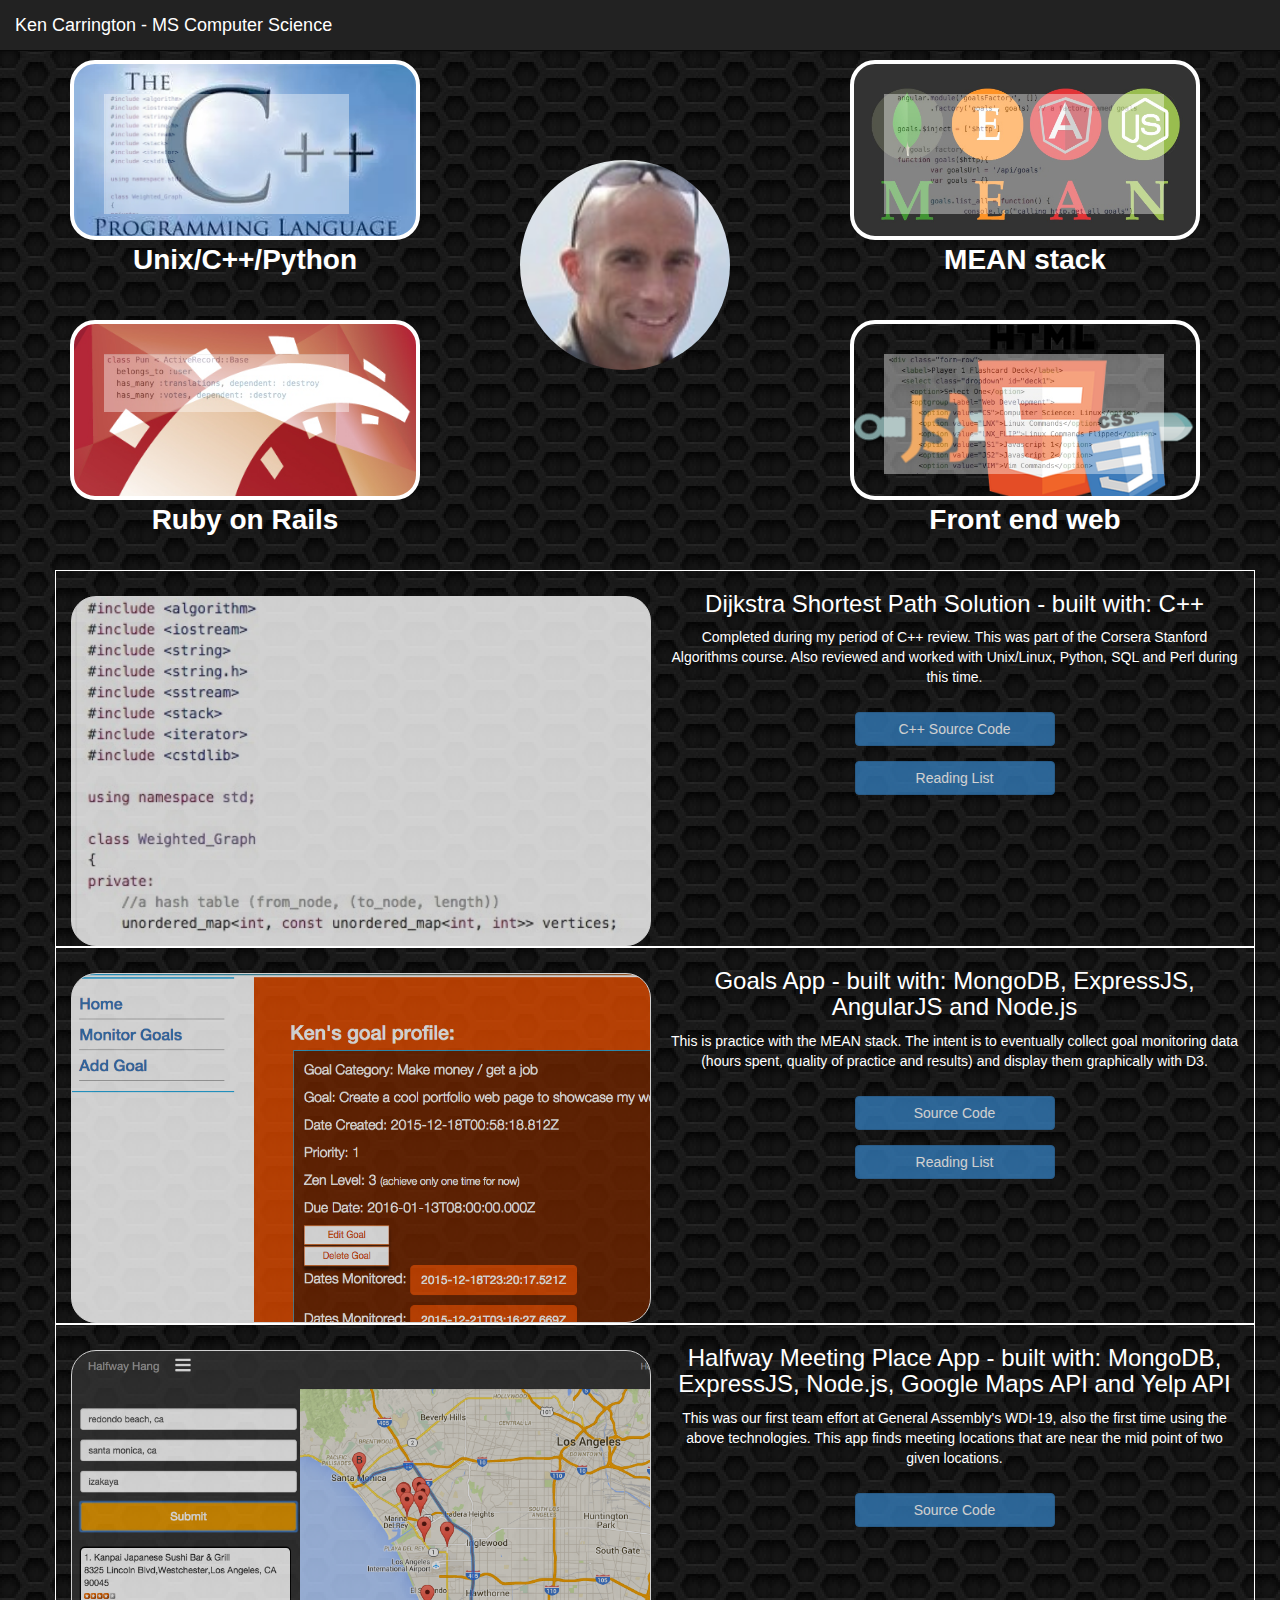
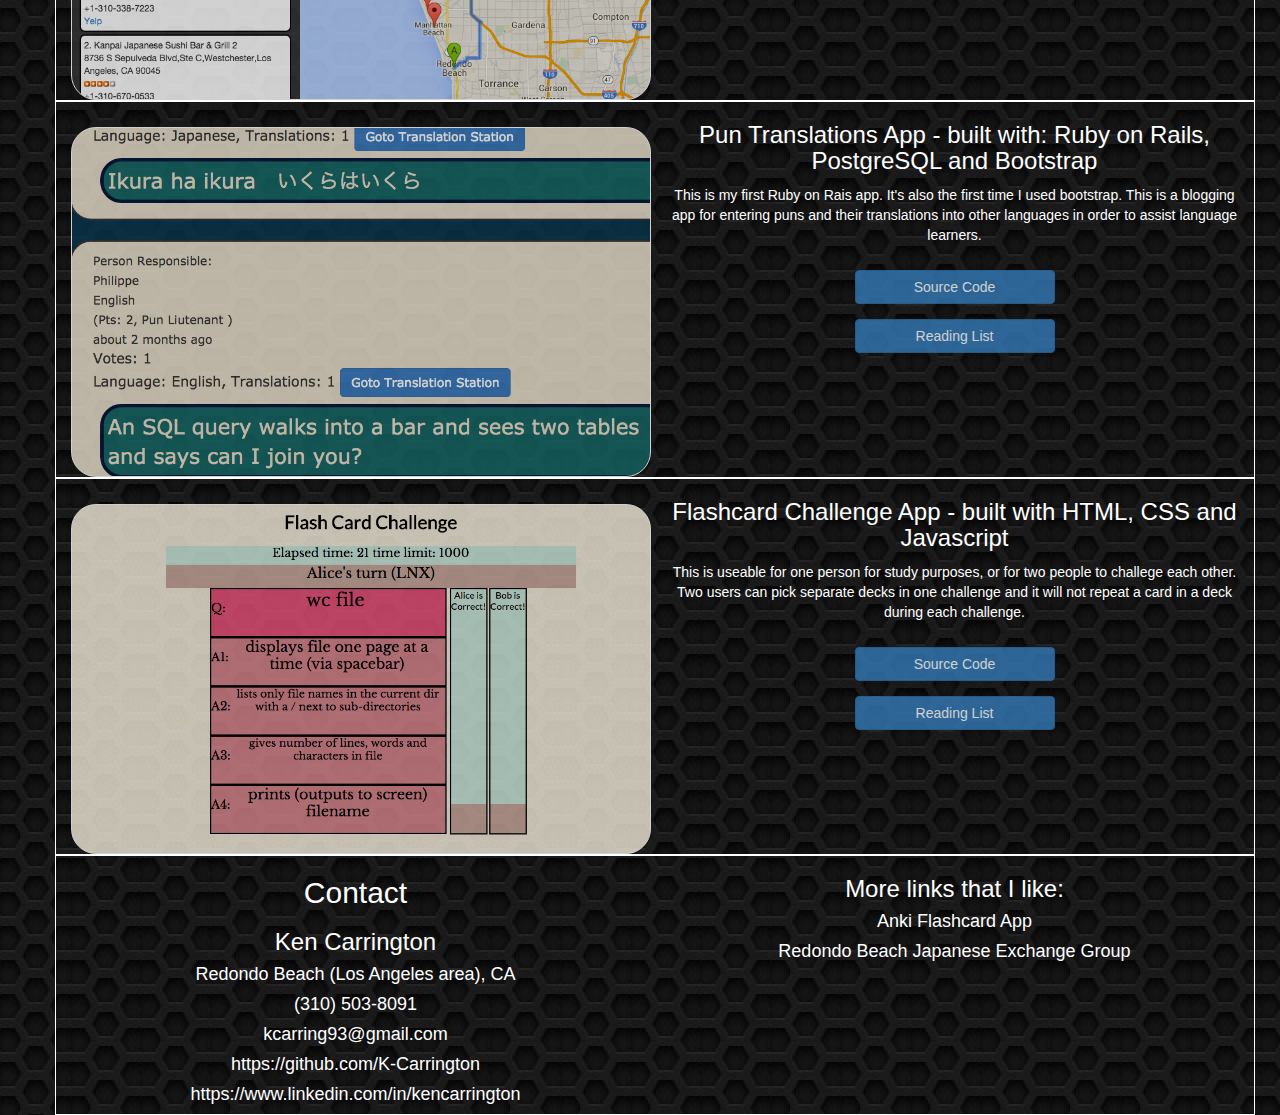
<file: index.html>
<!DOCTYPE html>
<html>
<head>
  <link rel="stylesheet" type="text/css" href="./home_page.css">
  <link href='https://fonts.googleapis.com/css?family=Lato' rel='stylesheet' type='text/css'>
  <link href='https://fonts.googleapis.com/css?family=Libre+Baskerville:400,400italic' rel='stylesheet' type='text/css'>
  <link rel="stylesheet" type="text/css" href="https://maxcdn.bootstrapcdn.com/bootstrap/3.3.5/css/bootstrap.min.css">
  <script type="text/javascript" src="https://code.jquery.com/jquery-2.1.4.min.js"></script>
  <script type="text/javascript" src="https://maxcdn.bootstrapcdn.com/bootstrap/3.3.5/js/bootstrap.min.js"></script>
  <meta charset="utf-8">
  <title>Ken Carrington</title>
  <meta charset="utf-8">
	<!-- <link rel="stylesheet" type="text/css" href="">  -->
</head>

<body>
 <nav class="navbar navbar-inverse navbar-custom navbar-fixed-top sticky">
    <div class="container-fluid">
      <div class="navbar-header">
        <button type="button" class="navbar-toggle collapsed" data-toggle="collapse" data-target="#bs-example-navbar-collapse-1" aria-expanded="false">
        <span class="sr-only">Toggle navigation</span>
        <span class="icon-bar"></span>
        <span class="icon-bar"></span>
        <span class="icon-bar"></span>
        </button>
        <a class="navbar-brand" href="#">Ken Carrington - MS Computer Science</a>
      </div>
    </div>
  </nav>

  <div class="container" id="summary">
  	<div class="row">
      <div class="col-md-4">
      	<div class="skillsets">
          <a href="#CPP-details">
      	    <div class="skillset-bgs" id="CPP-skillset-bg">
      	      <div class="code-snips" id="CPP-code-photo"></div>
            </div>
            <div class="skill-descrs">
      	      <p>Unix/C++/Python</b>
      	    </div>
          </a>
        </div>

        <div class="skillsets">
          <a href="#RoR-details"> 
      	    <div class="skillset-bgs" id="RoR-skillset-bg">
      	      <div class="code-snips" id="RoR-code-photo"></div>
      	    </div>
      	    <div class="skill-descrs">
      	      <p>Ruby on Rails</p>
      	    </div>
          </a>
      	</div>
      </div>

      <div class="col-md-4">
      	<div id="ken-photo"></div>
      </div>

      <div  class="col-md-4">
      	<div class="skillsets">
          <a href="#MEAN-details">
            <div class="skillset-bgs" id="MEAN-skillset-bg">
      	      <div class="code-snips" id="MEAN-code-photo"></div>
      	    </div>
      	    <div class="skill-descrs">
      	  	  <p>MEAN stack</p>
      	    </div>
          </a>
      	</div>
        
      	<div class="skillsets">
          <a href="#FrontEnd-details">
      	    <div class="skillset-bgs" id="FrontEnd-skillset-bg">
      	      <div class="code-snips" id="FrontEnd-code-photo"></div>
      	    </div>
      	    <div class="skill-descrs">
      	      <p>Front end web</p>
      	    </div>
          </a>
      	</div>
      </div>
    </div>

    <div class="row details" id="CPP-details">
      <div  class="col-md-6">
        <div class="project-pics" id="CPP-pic" onclick="window.open('https://github.com/K-Carrington/Cpp_Practice/tree/master/Stanford_Algorithms_Class/ProgQ5', '_blank')" onmouseover="" style="cursor: pointer"></div>
      </div>
      <div  class="col-md-6">
      	<h3>Dijkstra Shortest Path Solution - built with: C++</h3>
        <p>Completed during my period of C++ review. This was part of the Corsera Stanford Algorithms course. Also reviewed and worked with Unix/Linux, Python, SQL and Perl during this time.</p>
      	<div><button class="btn btn-primary btn-md details-buttons" onclick="window.open('https://github.com/K-Carrington/Cpp_Practice', '_blank')">
      	  C++ Source Code
        </button></div>
      	<!-- Modal C++, Unix and Python reading list -->
      	<button type="button" class="btn btn-primary btn-md details-buttons" data-toggle="modal" data-target="#modalDiv">Reading List</button>
        <div class="modal fade" id="modalDiv" tabindex="-1" role="dialog" aria-labelledby="myModalLabel">
          <div class="modal-dialog" role="document">
            <div class="modal-content">
              <div class="modal-header">
                <button type="button" class="close" data-dismiss="modal" aria-label="Close"><span aria-hidden="true">&times;</span></button>
                <h3 class="modal-title" id="myModalLabel">Reading list for C++ (and Unix and Python)</h3>
              </div>
              <div class="modal-body">
                <h4 onclick="window.open('http://en.cppreference.com/w/', '_blank')" onmouseover="" style="cursor: pointer">http://en.cppreference.com/w/</h4>
                <h4 onclick="window.open('http://www.learncpp.com/, '_blank')" onmouseover="" style="cursor: pointer">http://www.learncpp.com/</h4>
                <h4>many more coming soon....</h4>
              </div>
              <div class="modal-footer">
                <button type="button" class="btn btn-default" data-dismiss="modal">Close</button>
              </div>
            </div>
          </div>
        </div>
        <!-- Modal end -->
      </div>
    </div>

    <!--MEAN stack-->
    <div class="row details" id="MEAN-details"> 
      <div class="col-md-6">
        <div class="project-pics" id="project4-pic" onclick="window.open('https://nameless-temple-9327.herokuapp.com', '_blank')" onmouseover="" style="cursor: pointer"></div>
      </div>
      <div  class="col-md-6">
      	<h3>Goals App - built with: MongoDB, ExpressJS, AngularJS and Node.js</h3>
        <p>This is practice with the MEAN stack. The intent is to eventually collect goal monitoring data (hours spent, quality of practice and results) and display them graphically with D3.</p>
        <div><button class="btn btn-primary btn-md details-buttons" onclick="window.open('https://github.com/K-Carrington/GoalSettingAndMonitoringApp', '_blank')">
          Source Code
        </button></div>
      	<!-- Modal MEAN stack reading list -->
      	<button type="button" class="btn btn-primary btn-md details-buttons" data-toggle="modal" data-target="#modalDiv2">Reading List</button>
        <div class="modal fade" id="modalDiv2" tabindex="-1" role="dialog" aria-labelledby="myModalLabel">
          <div class="modal-dialog" role="document">
            <div class="modal-content">
              <div class="modal-header">
                <button type="button" class="close" data-dismiss="modal" aria-label="Close"><span aria-hidden="true">&times;</span></button>
                <h3 class="modal-title" id="myModalLabel">Reading list for MEAN stack</h3>
              </div>
              <div class="modal-body">
                <h4>MEAN Machine by Chris Sevilleja and Holly Lloyd</h4>
                <h4 onclick="window.open('https://angularjs.org/', '_blank')" onmouseover="" style="cursor: pointer">https://angularjs.org/</h4>
                <h4>The Little MongoDB Book by Karl Seguin</h4>
                <h4 onclick="window.open('http://www.tutorialspoint.com/mongodb/', '_blank')" onmouseover="" style="cursor: pointer">http://www.tutorialspoint.com/mongodb/</a></h4>
                <h4>more coming soon....</h4>
              </div>
              <div class="modal-footer">
                <button type="button" class="btn btn-default" data-dismiss="modal">Close</button>
              </div>
            </div>
          </div>
        </div>
        <!-- Modal end -->
      </div>
    </div>

    <!--MEN stack -->
    <div class="row details" id="MEN-details">
      <div  class="col-md-6">
        <div class="project-pics" id="project3-pic" onclick="window.open('http://halfwayhang.herokuapp.com/', '_blank')" onmouseover="" style="cursor: pointer"></div>
      </div>
      <div  class="col-md-6">
        <h3>Halfway Meeting Place App - built with: MongoDB, ExpressJS, Node.js, Google Maps API and Yelp API</h3>
        <p>This was our first team effort at General Assembly's WDI-19, also the first time using the above technologies. This app finds meeting locations that are near the mid point of two given locations.</p>
        <div><button class="btn btn-primary btn-md details-buttons" onclick="window.open('https://github.com/K-Carrington/Half_way_locations_recommender', '_blank')">
          Source Code
        </button></div>  	
      </div>
    </div>

    <div class="row details" id="RoR-details">
      <div  class="col-md-6">
        <div class="project-pics" id="project2-pic" onclick="window.open('http://pacific-tor-5198.heroku.com/', '_blank')" onmouseover="" style="cursor: pointer"></div>
      </div>
      <div  class="col-md-6">
        <h3>Pun Translations App - built with: Ruby on Rails, PostgreSQL and Bootstrap</h3>
        <p>This is my first Ruby on Rais app. It's also the first time I used bootstrap. This is a blogging app for entering puns and their translations into other languages in order to assist language learners.</p>
        <div><button class="btn btn-primary btn-md details-buttons" onclick="window.open('https://github.com/K-Carrington/GA-Workspace/tree/master/06-Week/project2', '_blank')">
          Source Code
        </button></div>   

        <!-- Modal RoR reading list -->
        <button type="button" class="btn btn-primary btn-md details-buttons" data-toggle="modal" data-target="#modalDiv3">Reading List</button>
        <div class="modal fade" id="modalDiv3" tabindex="-1" role="dialog" aria-labelledby="myModalLabel">
          <div class="modal-dialog" role="document">
            <div class="modal-content">
              <div class="modal-header">
                <button type="button" class="close" data-dismiss="modal" aria-label="Close"><span aria-hidden="true">&times;</span></button>
                <h3 class="modal-title" id="myModalLabel">Reading list for Ruby on Rails</h3>
              </div>
              <div class="modal-body">
                <h4>Ruby on Rails Tutorial by Michael Hartl</h4>
                <h4 onclick="window.open('http://guides.rubyonrails.org/', '_blank')" onmouseover="" style="cursor: pointer">http://guides.rubyonrails.org/</h4>
                <h4>Learn Ruby on Rails by Daniel Kehoe</h4>
                <h4 onclick="window.open('http://rubyonrails.org/documentation/', '_blank')" onmouseover="" style="cursor: pointer">http://rubyonrails.org/documentation/</a></h4>
                <h4>more coming soon....</h4>
              </div>
              <div class="modal-footer">
                <button type="button" class="btn btn-default" data-dismiss="modal">Close</button>
              </div>
            </div>
          </div>
        </div>
        <!-- Modal end -->
      </div>
    </div>

    <div class="row details" id="FrontEnd-details">
      <div  class="col-md-6">
        <div class="project-pics" id="project1-pic" onclick="window.open('http://k-carrington.github.io/flash_card_challenge', '_blank')" onmouseover="" style="cursor: pointer"></div>
      </div>
      <div  class="col-md-6">
        <h3>Flashcard Challenge App - built with HTML, CSS and Javascript</h3>
        <p>This is useable for one person for study purposes, or for two people to challege each other. Two users can pick separate decks in one challenge and it will not repeat a card in a deck during each challenge.</p>
        <div><button class="btn btn-primary btn-md details-buttons" onclick="window.open('https://github.com/K-Carrington/K-Carrington.github.io', '_blank')">
          Source Code
        </button></div>   

        <!-- Modal FrontEnd reading list -->
        <button type="button" class="btn btn-primary btn-md details-buttons" data-toggle="modal" data-target="#modalDiv4">Reading List</button>
        <div class="modal fade" id="modalDiv4" tabindex="-1" role="dialog" aria-labelledby="myModalLabel">
          <div class="modal-dialog" role="document">
            <div class="modal-content">
              <div class="modal-header">
                <button type="button" class="close" data-dismiss="modal" aria-label="Close"><span aria-hidden="true">&times;</span></button>
                <h3 class="modal-title" id="myModalLabel">Reading list for Front End Web Developement</h3>
              </div>
              <div class="modal-body">
                <h4 onclick="window.open('https://developer.mozilla.org/en-US/', '_blank')" onmouseover="" style="cursor: pointer">https://developer.mozilla.org/en-US/</h4>
                <h4>Professional Javascript for Web Developers by Nicholas Zakas</h4>
                <h4 onclick="window.open('http://learnlayout.com/', '_blank')" onmouseover="" style="cursor: pointer">http://learnlayout.com/</a></h4>
                <h4 onclick="window.open('http://api.jquery.com/', '_blank')" onmouseover="" style="cursor: pointer">http://api.jquery.com/</a></h4>
                <h4>more coming soon....</h4>
              </div>
              <div class="modal-footer">
                <button type="button" class="btn btn-default" data-dismiss="modal">Close</button>
              </div>
            </div>
          </div>
        </div>
        <!-- Modal end -->
      </div>
    </div>

    <div class="row details" id="Contact-details">
      <div  class="col-md-6">
        <h2>Contact</h2>
        <h3>Ken Carrington</h3>
        <h4>Redondo Beach (Los Angeles area), CA</h4>
        <h4>(310) 503-8091</h4>
        <h4>kcarring93@gmail.com</h4>
        <h4 onclick="window.open('https://github.com/K-Carrington', '_blank')" onmouseover="" style="cursor: pointer">https://github.com/K-Carrington</h4>
        <h4 onclick="window.open('https://www.linkedin.com/in/kencarrington', '_blank')" onmouseover="" style="cursor: pointer">https://www.linkedin.com/in/kencarrington</h4>
      </div>
      <div  class="col-md-6">
      	<h3>More links that I like:</h3>
        <h4 onclick="window.open('http://ankisrs.net/', '_blank')" onmouseover="" style="cursor: pointer">Anki Flashcard App</h4>
        <h4 onclick="window.open('https://www.facebook.com/groups/RedondoBeachJapaneseKouryuukai/', '_blank')" onmouseover="" style="cursor: pointer">Redondo Beach Japanese Exchange Group</h4>
      </div>
    </div>


  </div>


</body>
</html>
</file>
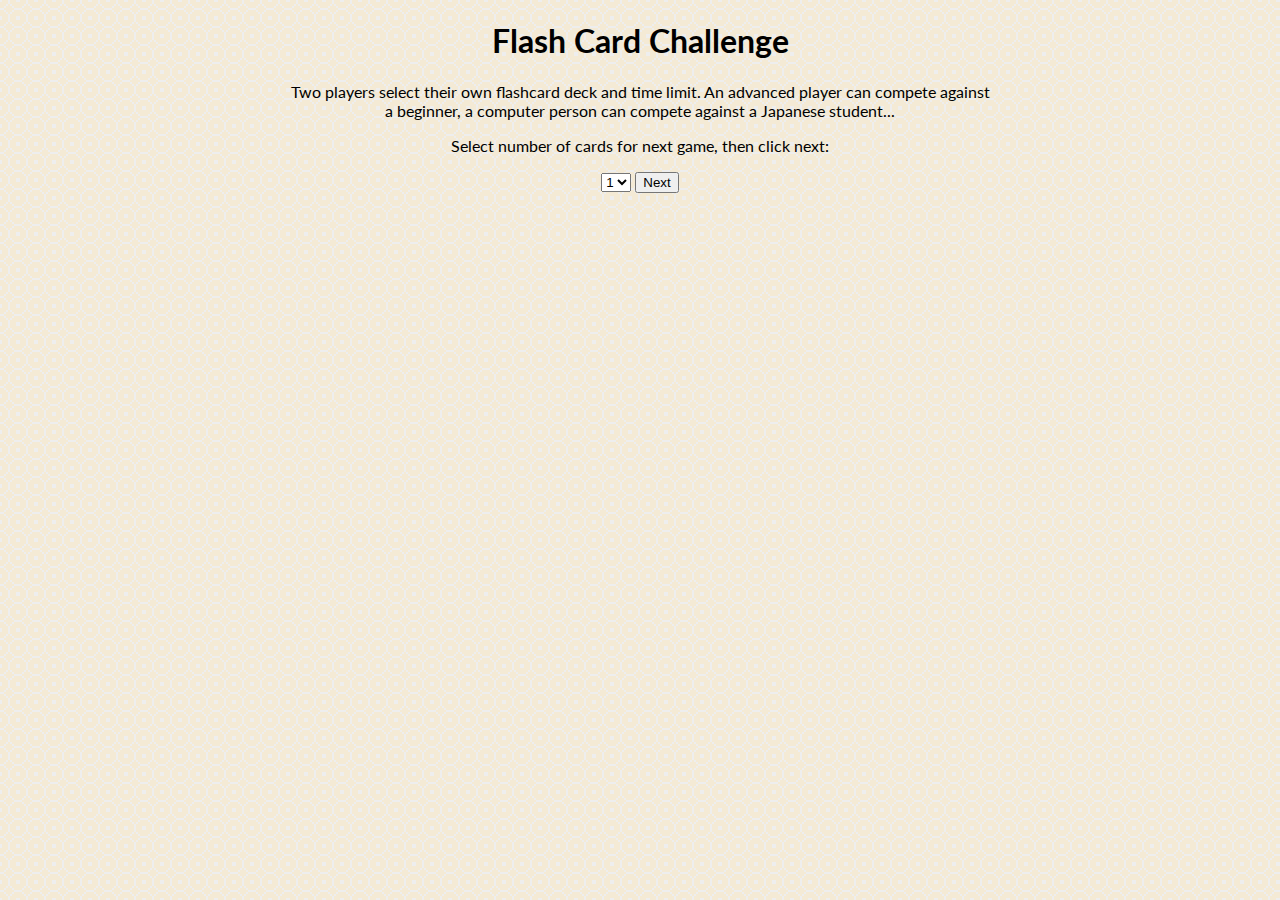
<file: flash_card_challenge.html>
<!DOCTYPE html>
<html>
<head>
  <link rel="stylesheet" type="text/css" href="flash_card_challenge.css">
  <link href='https://fonts.googleapis.com/css?family=Lato' rel='stylesheet' type='text/css'>
  <link href='https://fonts.googleapis.com/css?family=Libre+Baskerville:400,400italic' rel='stylesheet' type='text/css'>
  <meta charset="utf-8">
	<title>Flash Card Challenge</title>
	<meta charset="utf-8">
	<!-- <link rel="stylesheet" type="text/css" href="">  -->
</head>

<body>
<div id='wrapper'>
<h1>Flash Card Challenge</h1>

<div id="intro_screen">
  Two players select their own flashcard deck and time limit. An advanced player can compete against a beginner, a computer person can compete against a Japanese student...
  <p>Select number of cards for next game, then click next: </p>
  <select class="dropdown" id="num_cards">

    <!-- THIS CAN TO ONLY BE UP TO n where (((MIN DECK LENGTH - n*2) - 3) > 0) -->
    <option value="1">1</option>
    <option value="2">2</option>
    <option value="3">3</option>
    <option value="4">4</option>
    <option value="5">5</option>
    <option value="6">6</option>
    <option value="7">7</option>
    <option value="8">8</option>
    <!-- <option value="num_c14">7</option>
    <option value="num_c14">8</option> -->
  </select> 
  <button id="to_2nd_screen_button">Next</button>
</div> <!-- end intro screen -->

<div id="player_setup_screen">
   <fieldset>
   <legend id="player_info_legend">Player Info</legend>

   <div class="form-row">
      <label>Player 1 Name</label>
      <textarea class="player_name" id="player_name1" type="text" name="firstname" placeholder="First name"></textarea>
    </div>

   <div class="form-row">
      <label>Player 1 Flashcard Deck</label>
      <select class="dropdown" id="deck1">
        <option>Select One</option>
        <optgroup label="Web Development">
          <option value="CS">Compuiter Science: Linux</option>
          <option value="LNX">Linux Commands</option>
          <option value="LNX_FLIP">Linux Commands Flipped</option>
          <option value="JS1">Javascript 1</option>
          <option value="JS2">Javascript 2</option>
          <option value="VIM">Vim Commands</option>
        </optgroup>
        <optgroup label="Japanese">
          <option value="N5K">N5 Kanji</option>
          <option value="N5K_FLIP">N5 Kanji Flipped</option>
          <option value="N4K">N4 Kanji</option>
          <option value="N4K_FLIP">N4 Kanji Flipped</option>
          <option value="N3K">N3 Kanji</option>
          <option value="N3K_FLIP">N3 Kanji Flipped</option>
          <option value="N2K">N2 Kanji</option>
          <option value="N2K_FLIP">N2 Kanji Flipped</option>
          <option value="N1K">N1 Kanji</option>
          <option value="N1K_FLIP">N1 Kanji Flipped</option>
        </optgroup>
      </select>
    </div>

    <div class="form-row">
      <label>Player 1 Time Limit</label>
      <select class="dropdown" id="time_limit1">
        <option value="1000">1000 second time limit</option>
        <option value="6">6 secs</option>
        <option value="10">10 secs</option>
        <option value="15">15 secs</option>
      </select> 
    </div>

    <div class="form-row">
      <label>Player 2 Name</label>
      <textarea class="player_name" id="player_name2" type="text" name="firstname" placeholder="First name"></textarea>
    </div>

   <div class="form-row">
      <label>Player 2 Flashcard Deck</label>
      <select class="dropdown" id="deck2">
        <option>Select One</option>
        <optgroup label="Web Development">
          <option value="CS">Compuiter Science: Linux</option>
          <option value="LNX">Linux Commands</option>
          <option value="LNX_FLIP">Linux Commands Flipped</option>
          <option value="JS1">Javascript 1</option>
          <option value="JS2">Javascript 2</option>
          <option value="VIM">Vim Commands</option>
        </optgroup>
        <optgroup label="Japanese">
          <option value="N5K">N5 Kanji</option>
          <option value="N5K_FLIP">N5 Kanji Flipped</option>
          <option value="N4K">N4 Kanji</option>
          <option value="N4K_FLIP">N4 Kanji Flipped</option>
          <option value="N3K">N3 Kanji</option>
          <option value="N3K_FLIP">N3 Kanji Flipped</option>
          <option value="N2K">N2 Kanji</option>
          <option value="N2K_FLIP">N2 Kanji Flipped</option>
          <option value="N1K">N1 Kanji</option>
          <option value="N1K_FLIP">N1 Kanji Flipped</option>
        </optgroup>
      </select>
    </div>

    <div class="form-row">
      <label>Player 2 Time Limit</label>
      <select class="dropdown" id="time_limit2">
        <option value="1000">1000 second time limit</option>
        <option value="6">6 secs</option>
        <option value="10">10 secs</option>
        <option value="15">15 secs</option>
      </select> 
    </div>

    <button id="to_3rd_screen_button">Begin Play</button>
  </fieldset>
</div> <!-- end player setup screen -->


<div id="main_screen">
  <div id='card_area'>
    <div class="display" id="elapsed-time">elapsed time here</div>
    <div id="player">Player name here</div>
    <div id="card_items">
      <div class="q_item">
        <p class="card_title">Q:</p>
        <div  id="question">Q</div>
      </div>
      <div class="multi_answers" id='a1'>
        <p class="card_title">A1:</p>
        <div id="answer1">A1</div>
      </div>
      <div class="multi_answers" id='a2'>
        <p class="card_title">A2:</p>
        <div id="answer2">A2</div>
      </div>
      <div class="multi_answers" id='a3'>
        <p class="card_title">A3:</p>
        <div id="answer3">A3</div>
      </div>
      <div class="multi_answers" id='a4'>
        <p class="card_title">A4:</p>
        <div id="answer4">A4</div>
      </div>
    </div>
  </div>

  <div id="progress_area">
    <div class="progress_areas" id="p1_name">
      <div id="p1_progress_text"></div>
      <div class="player_progress" id="player1_progress"></div>
    </div>
    <div class="progress_areas" id="p2_name">
      <div id="p2_progress_text"></div>
      <div class="player_progress" id="player2_progress"></div>
    </div>
  </div>
</div> <!-- end main screen -->



<div id="game_result_screen">
  <div id="game_result"></div>
  <button id="new_game_button">New Game</button>
</div> <!-- end result screen -->
</div> <!--wrapper-->

<script src="https://ajax.googleapis.com/ajax/libs/jquery/2.1.4/jquery.min.js"></script>
<script src='https://cdn.firebase.com/js/client/2.2.1/firebase.js'></script>
<script type="text/javascript" src="load_flash_card_data.js"></script>
<script type="text/javascript" src="flash_card_challenge.js"></script>

</body>
</html>
</file>
<file: home_page.css>
body {
  text-align: center;
  margin: 0 auto;
  background-image: url('img/hixs_pattern.png'); /*from subtle patters site (transparant pngs) */
  /*background-image: url('./dgrey031.gif'); */
  /*background-color: #F4EAD5;*/
  font-family: 'Lato', sans-serif;
  }

#summary {
  margin-top: 60px;
}

#ken-photo {
	width: 210px;
	height: 210px;
	border-radius: 50%;
	-webkit-border-radius: 50%;
	-moz-border-radius: 50%;
	background: url('img/ken_photo1.jpg') no-repeat;
  background-size: 100%;

  /* push down and to the right */
  margin-top: 100px; /* ~ a little less than half of skillset height */
  margin-bottom: 80px;
  margin-left: 60px;  /* TBD add a responsive-ness to change these margins */
}
.skillsets {
	width: 350px;
	height: 180px;
  margin-bottom: 70px;
}
.skillset-bgs {
	width: 350px;
	height: 180px;
	border: 4px solid;
	border-color: white;
	border-radius: 25px;
	padding: 30px;
}
.code-snips {
	opacity: 0.4;
	width: 350px;
	height: 120px;
}

#CPP-code-photo {
	background: url('img/CPP_code.jpg') no-repeat;
	background-size: 70%;
}
#RoR-code-photo {
	background: url('img/RoR_code.jpg') no-repeat;
	background-size: 70%;
}
#MEAN-code-photo {
	background: url('img/MEAN_code.jpg') no-repeat;
	background-size: 80%;
}
#FrontEnd-code-photo {
	background: url('img/FrontEnd_code.jpg') no-repeat;
	background-size: 80%;
}

.skill-descrs {
	font-weight: bold;
	color: white;
	font-size: 28px;
}
#CPP-skillset-bg {
  
  background: url('img/cpp_logo') no-repeat;
  background-size: 100%;
}
#MEAN-skillset-bg {
  background: url('img/mean_logo.jpg') no-repeat;
  background-size: 100%;
}
#RoR-skillset-bg {
  background: url('img/logo-rails.jpg') no-repeat;
  margin-top: 80px;
  background-size: 100%;
}
#FrontEnd-skillset-bg {
  background: url('img/front_end_web_logo.png') no-repeat;
  margin-top: 80px;
  background-size: 100%;
}

.details {
  color: white;
  max-height: 800px;
  width: 1200px;
  border: 1px solid;
  border-color: white;
}

.project-pics {
	opacity: 0.8;
	width: 580px;
	height: 350px;
	border: 1px solid;
  border-color: white;
	border-radius: 25px;
  margin-top: 25px;
}
#CPP-pic {
  background: url('img/CPP_code.jpg') no-repeat;
  background-size: 100%;
}
#project4-pic {
  background: url('img/Project4.png') no-repeat;
  background-size: 120%;
}
#project3-pic {
  background: url('img/Project3.png') no-repeat;
  background-size: 120%;
}
#project2-pic {
  background: url('img/Project2.png') no-repeat;
  background-size: 105%;
}
#project1-pic {
  background: url('img/Project1.png') no-repeat;
  background-size: 105%;
}

.details-buttons {
  opacity: 0.8;
  margin: 15px;
  width: 200px;
  text-align: center;
  /*margin: 0 auto;*/
}

/*modal*/
.modal-body{
  color: black;
}
.modal-title{
  color: blue;
}
</file>
<file: flash_card_challenge.css>
/* TBD colerize from Palet from http://www.colourlovers.com/palette/867235/LoversInJapan
bright reddish #E94E77 question
light darker reddish #D68189 answers
light reddish brown #C6A49A player name
light blueish green #C6E5D9 timer
off white / tan #F4EAD5  all b/g */

  body {
    text-align: center;
    margin: 0 auto;
    background-image: url('./stacked_cir.png'); /*from subtle patters site (transparant pngs) */
    background-color: #F4EAD5;
    font-family: 'Lato', sans-serif;
  }

  #wrapper {
    width: 700px;
    display: inline-block;
  }

  #player_setup_screen {
  	display: none;
  }

  .form-row {
    margin: 20px;
  }
  .player_name {
    height: 16px;
  }

  #main_screen  {
  	display: none;
  }
  .display {
  	background-color: #C6E5D9;
    font-size: 20px;
    min-height: 32px;
  }
  #player {
  	background-color: #C6A49A;
    font-size: 24px;
    min-height: 40px;
  }
  
  .q_item {
     border: black 2px solid;
     background-color: #E94E77;
     width: 400px;
     height: 80px;
     font-size: 12px;
     float: left;
    /* text-align: center;
     margin: 0 auto;
     vertical-align: top;
     list-style: none; */
  }
  .q_item br {
    display: none;
  }
  #card_items {
    margin-left: 75px;
    display: inline-block;
    width: 400px;
    float: left;
  }
  .multi_answers {
      border: black 2px solid;
      background-color: #D68189;
      width: 400px;
      height: 80px;
      font-size: 12px;
      float: left;
    }
    .multi_answers br  {
      display: none;
    } /* To get rid of these tags from the input data */
    /*.card_item table {display: none;} */

  .card_title {
    float: left;
    font-size: 20px;
  }
  
  #card_area {
    max-width: 700px;
    font-family: 'Libre Baskerville', serif;
  }
  #progress_area {
     float: left;
     margin-top: 0px;
     margin-left: 10px;
  }

  .progress_areas {
    border: black 2px solid;
    height: 417px;
    width: 60px;
    background-color: #C6E5D9;
    display: inline-block;
    position: relative;
  }

  .player_progress {
    max-height: 400px;
    width: 60px;
    background-color: #C6A49A;
    position: absolute;
    bottom: 0;
  }

  #p1_progress_text, #p2_progress_text {
    position: absolute;
    top: 0;
    z-index: 99999;
  }

  #game_result_screen {
  	display: none;
    font-size: 20px;
    min-height: 100px;
  }
  #new_game_button {
    margin-top: 20px;
  }

/*
  @media (max-width: 990px) {
 .q_item {
 	  border: black 2px solid;
      background-color: #E94E77;
      width: 400px;
      height: 100px;
      font-size: 12px;
      float: left;
      margin-left: 50px;
  }
  
  @media (min-width: 991px) {
  	.q_item {
      border: black 2px solid;
      background-color: #E94E77;
      width: 400px;
      height: 100px;
      font-size: 12px;
      text-align: center;
      margin: 0 auto;
      vertical-align: top;
      list-style: none;
    }
  }*/
</file>
